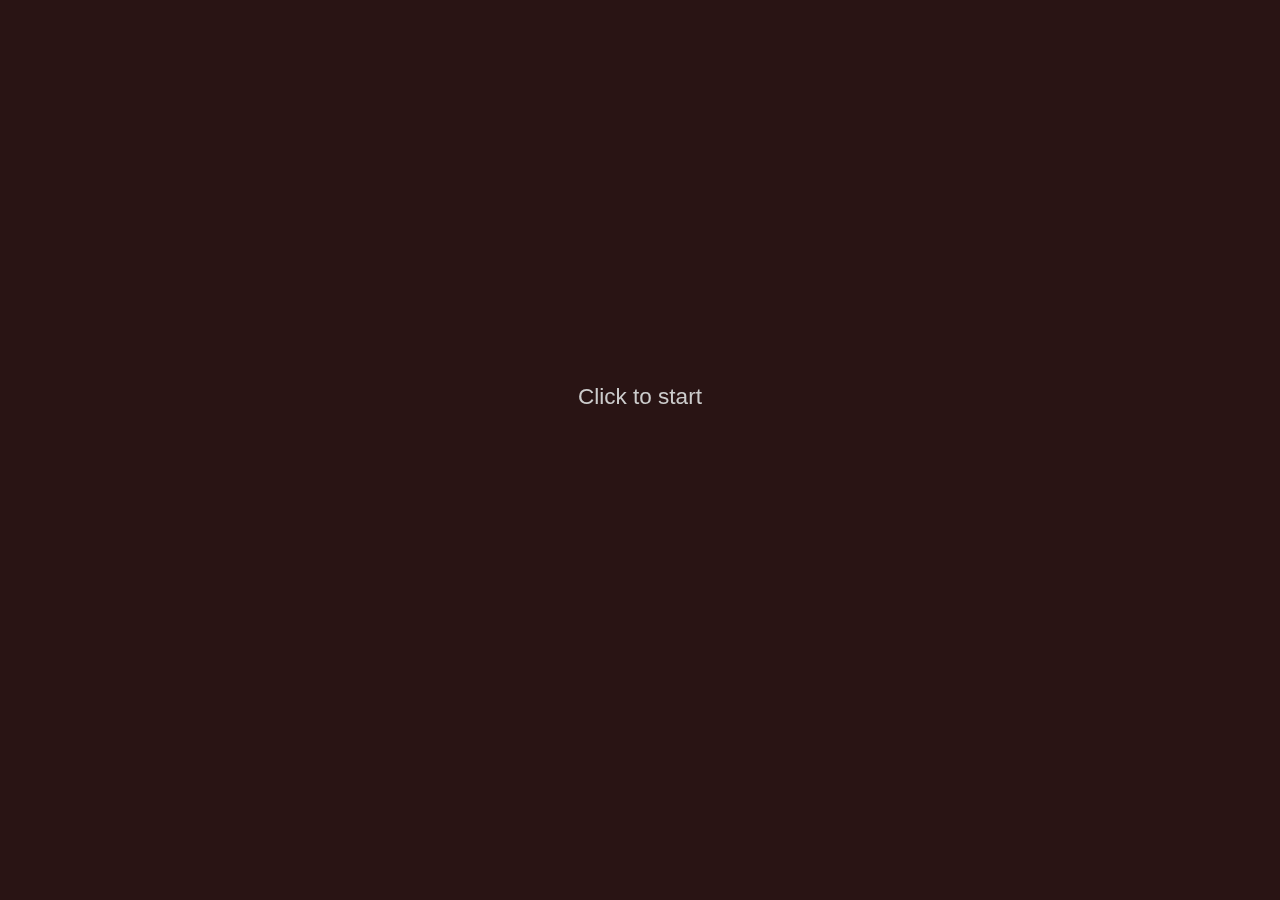
<file: src/index.html>
<html>
	<head><meta charset="utf-8">
		<title>js13k2024 by gheja</title>
		<script type="text/javascript" src="3rdparty/ZzFXMicro.min.js"></script>
		<script type="text/javascript" src="data_graphics.js"></script>
		<script type="text/javascript" src="data_sounds.js"></script>
		<script type="text/javascript" src="data_levels.js"></script>
		<script type="text/javascript" src="lib.js"></script>
		<script type="text/javascript" src="almost_random.js"></script>
		<script type="text/javascript" src="sound_manager.js"></script>
		<script type="text/javascript" src="game.js"></script>
		<script type="text/javascript" src="main.js"></script>
		<link type="text/css" rel="stylesheet" href="style.css" />
	</head>
	<body>
		<div id="d">
			<div id="b"></div>
			<div id="g"></div>
			<div id="f1"></div>
			<div id="f2"></div>
			<div id="f3"></div>
			<div id="f4"></div>
		</div>
		<div id="o"></div>
		<div id="w"></div>
		<div id="s">
			<span id="s0"></span>
			<span id="s1"></span>
			<span id="s2"></span>
			<span id="s3"></span>
			<span id="s4"></span>
			<span id="s5"></span>
			<span id="st"></span>
		</div>
		<div id="r"></div>
		<div id="m"></div>
		<div id="mb">Continue</div>
		<div id="q"></div>
	</body>
</html>
</file>
<file: src/style.css>
html
{
	font-family: bahnschrift, sans-serif;
	font-stretch: semi-condensed;
	font-size: 2.5vh;
	user-select: none;
}

body
{
	background: #291414;
	color: #ccc;
	overflow: hidden;
}

*
{
	image-rendering: pixelated;
	cursor: default;
}

b
{
	color: #fff;
}

#d {
	transform-origin: 0px 0px 0px;
}

#d, #d * {
	transform-style: preserve-3d;
	position: absolute;
}

#b
{
	width: 400px;
	height: 800px;
	transform: translateY(0) rotateX(90deg) translateX(-200px) translateY(0px);
}
#g *
{
	width: 40px;
	height: 40px;
	position: absolute;
}

#f1, #f2, #f3, #f4
{
	width: 400px;
	height: 200px;
	background: #29141488;
	transform: translateX(-200px) translateY(200px) translateZ(-100px);
}
#f2
{
	transform: translateX(-200px) translateY(200px) translateZ(-150px);
}
#f3
{
	transform: translateX(-200px) translateY(200px) translateZ(-200px);
}
#f4
{
	transform: translateX(-200px) translateY(200px) translateZ(-250px);
}

#s
{
	position: fixed;
	top: 0.3rem;
	left: 0;
	right: 0;
	text-align: center;
}

#s *
{
	padding: 0.2rem 0.5rem;
	transition: all 0.33s;
}

#m
{
	position: fixed;
	top: 2rem;
	left: 2rem;
	right: 2rem;
	background: #0008;
	padding: 1rem;
	text-align: center;
	transition: all 0.15s;
	opacity: 0;
}

#mb
{
	position: fixed;
	top: 6rem;
	right: 2rem;
	width: 10rem;
	background: #000c;
	text-align: center;
	padding: 0.5rem;
	transition: all 0.15s;
	opacity: 0;
}

#w
{
	position: fixed;
	top: 0;
	left: 0;
	height: 1.75rem;
	width: 0%;
	background: #f008;
	animation: w 0.3s infinite;
}

@keyframes w
{
	0% { background: #f008; }
	50% { background: #ff0a; }
	100% { background: #f008; }
}

#o
{
	position: fixed;
	top: 0;
	right: 0;
	bottom: 0;
	left: 0;
	background: #fff6;
	opacity: 0.0;
}

@keyframes o
{
	0% { opacity: 1.0; }
	100% { opacity: 0.0; }
}

#q
{
	position: fixed;
	top: 0;
	right: 0;
	left: 0;
	padding: 30%;
	text-align: center;
}
</file>
